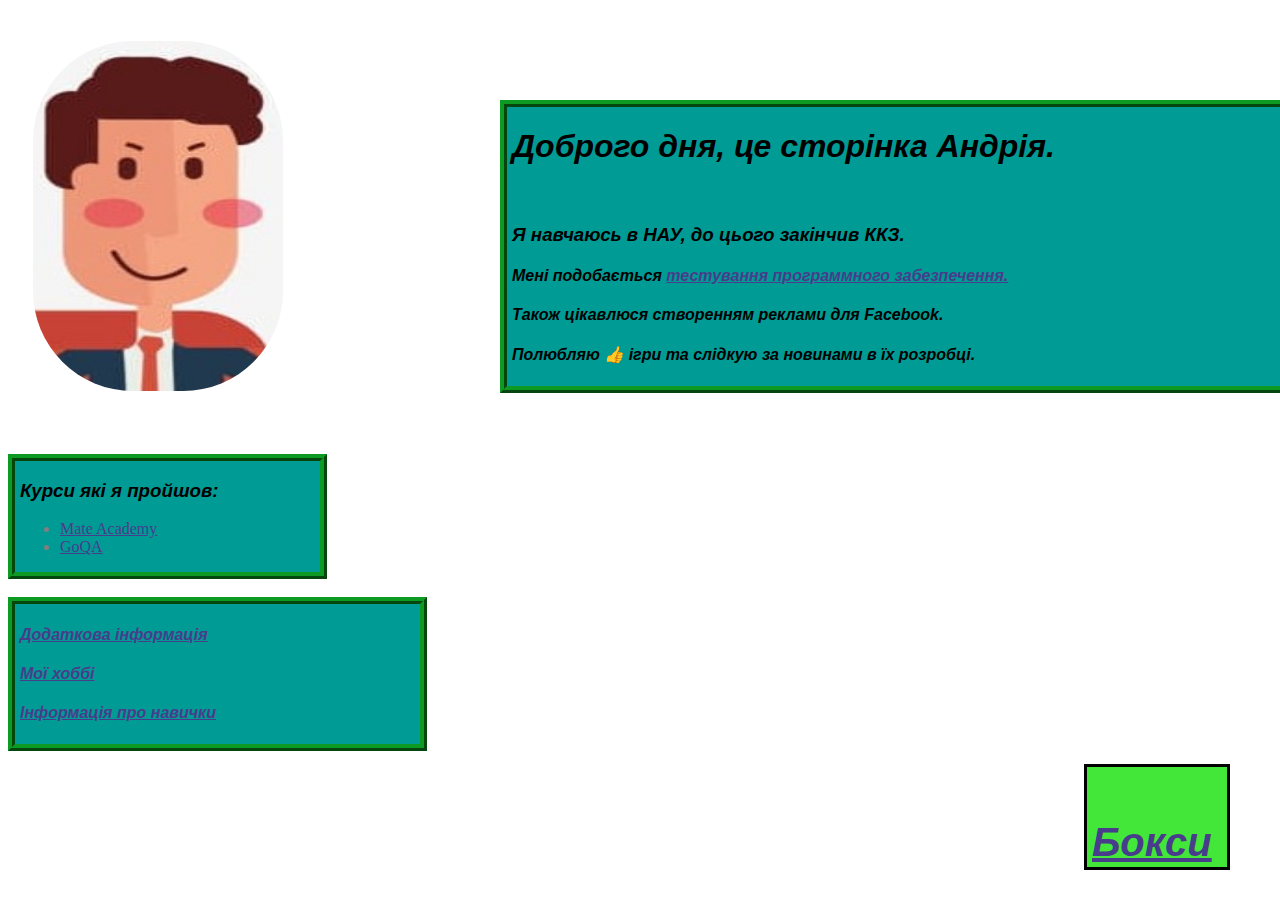
<file: index.html>
<!DOCTYPE html>
<html lang="en" dir="ltr">
<title>Персональна сторінка</title>
<head>
  <meta charset="utf-8">
  <link rel="stylesheet" href="index.css">
  <style media="screen">
  img
  {
    margin: 25px;
    border-radius: 100px;
  }
  .I
  {
    position:absolute;
    top:100px;
    left:500px;
    width: 800px;
    padding-left: 5px;
    border: 2mm ridge rgb(13, 154, 35);
    background: #009B95;
  }
  .courses
  {
    width: 300px;
    padding-left: 5px;
    border: 2mm ridge rgb(13, 154, 35);
    background: #009B95;
  }
  .info
  {
    width: 400px;
    padding-left: 5px;
    border: 2mm ridge rgb(13, 154, 35);
    background: #009B95;
  }
  .but
  {
    position: fixed;
    right: 50px;
    bottom: 30px;
    display: inline-block;
    width: 140px;
    height: 100px;
    margin-left: 10px;
    background-color: #42E73A;
    border: solid;
    font-size: 40px;
    text-indent: 5px;
  }
  .I:hover,.courses:hover,.info:hover
  {
    border: 2mm groove  rgb(145, 33, 3);
  }
.but:hover
{
  background: rgb(87, 186, 118);
}
.but:active
{
  background: rgb(114, 92, 73);
}
  </style>
</head>
<body>
  <p class="img"><img src="truechubrik.jpg"</p>
  </div>
<div class="I">
  <h1>Доброго дня, це сторінка Андрія.</h1><br>
  <h3>Я навчаюсь в НАУ, до цього закінчив ККЗ.</h3>
  <h4> Мені подобається <a href="https://uk.wikipedia.org/wiki/Тестування_програмного_забезпечення">тестування программного забезпечення.</a> </h4>
  <h4> Також цікавлюся створенням реклами для Facebook.</h4>
  <h4> Полюбляю <span>&#128077</span> ігри та слідкую за новинами в їх розробці.</h4>
  </div>
  <br />
<div class="courses">
<h3>Курси які я пройшов:</h3>
<ul>
<li><a href="https://mate.academy/ru/courses/qa?">Mate Academy</a></li>
<li><a href="https://goit.ua/kiev/qa/">GoQA</a></li>
</ul>
</div>
<br />
<div class="info">
<h4><a href="index2.html">Додаткова інформація</a></h4>
<h4><a href ="index3.html">Мої хоббі</a></h4>
<h4><a href ="index4.html">Інформація про навички</a></h4>
</div>
<div class="but">
<h4> <a href="allboxes.html">Бокси</a></h4>
</div>
</div>
</body>
</html>
</file>
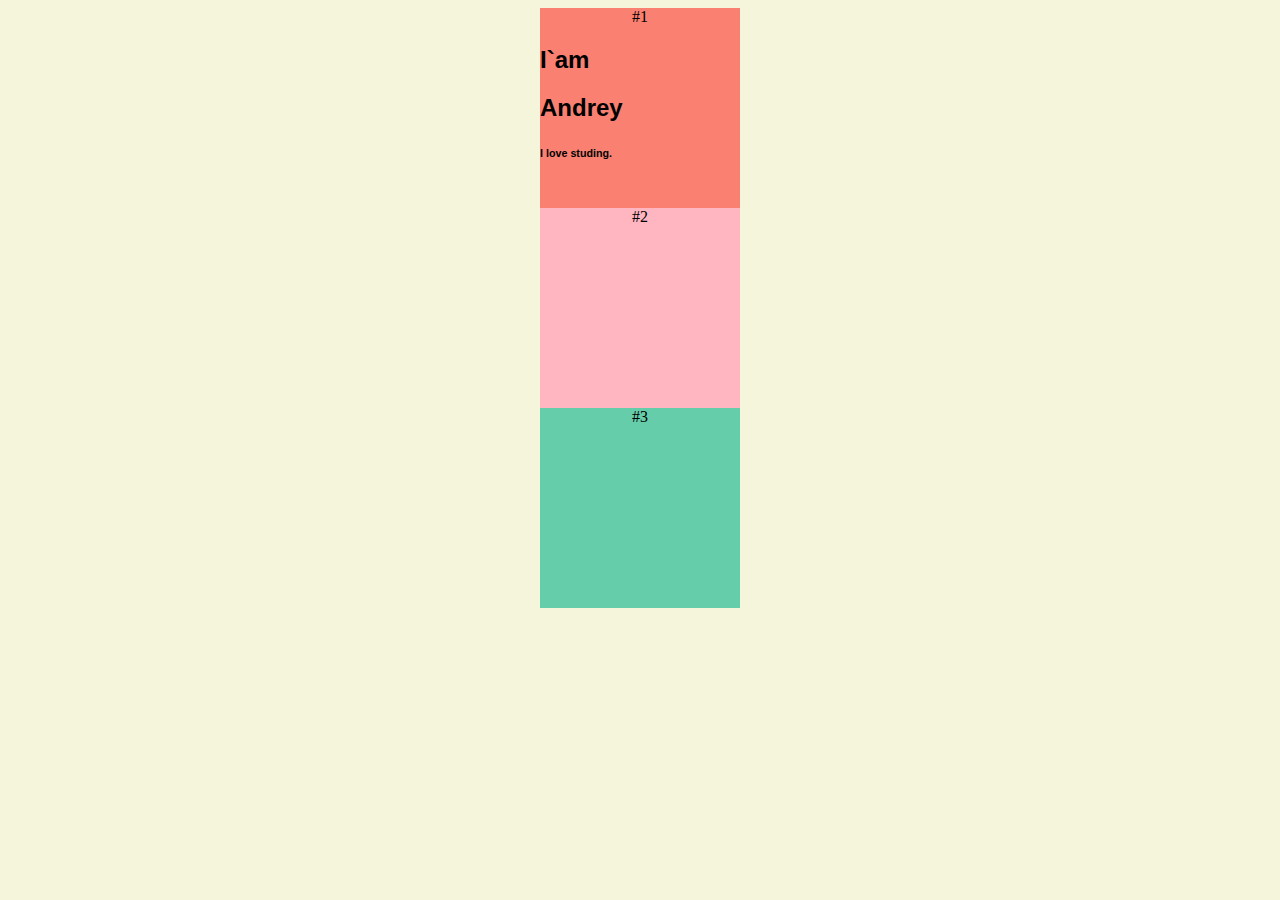
<file: box1.html>
<!DOCTYPE html>
<html lang="en" dir="ltr">
<title>Бокси</title>
<head>
  <meta charset="utf-8">
  <link rel="stylesheet" href="index.css">
  <style media="screen">
  body {
  background:#F5F5DC;
  color:black;
   }
   h2,h6
   {
     font-family: sans-serif;
     color:black;
     font-style: normal;
   }
div
{
  height:200px;
  width:200px;
  margin:0px;
  margin-left:auto;
  margin-right:auto;
}
.box1
{
  background-color:#FA8072;
}
.box2
{
  background-color:#FFB6C1;
}
.box3
{
  background-color:#66CDAA;
}
p{
  margin:0px;
}
.iam
{
margin:2px;
}
</style>
<body>
    <div class="box1">
      <center>
    <p>#1</p>
     </center>
    <h2 class="I`am">I`am</h2>
    <h2>Andrey</h2>
    <h6>I love studing.</h6>
  </div>
  <div class="box2">
    <center>
      <p>#2</p>
      </center>
    </div>
    <div class="box3">
      <center>
        <p>#3</p>
        </center>
      </div>
</body>
</file>
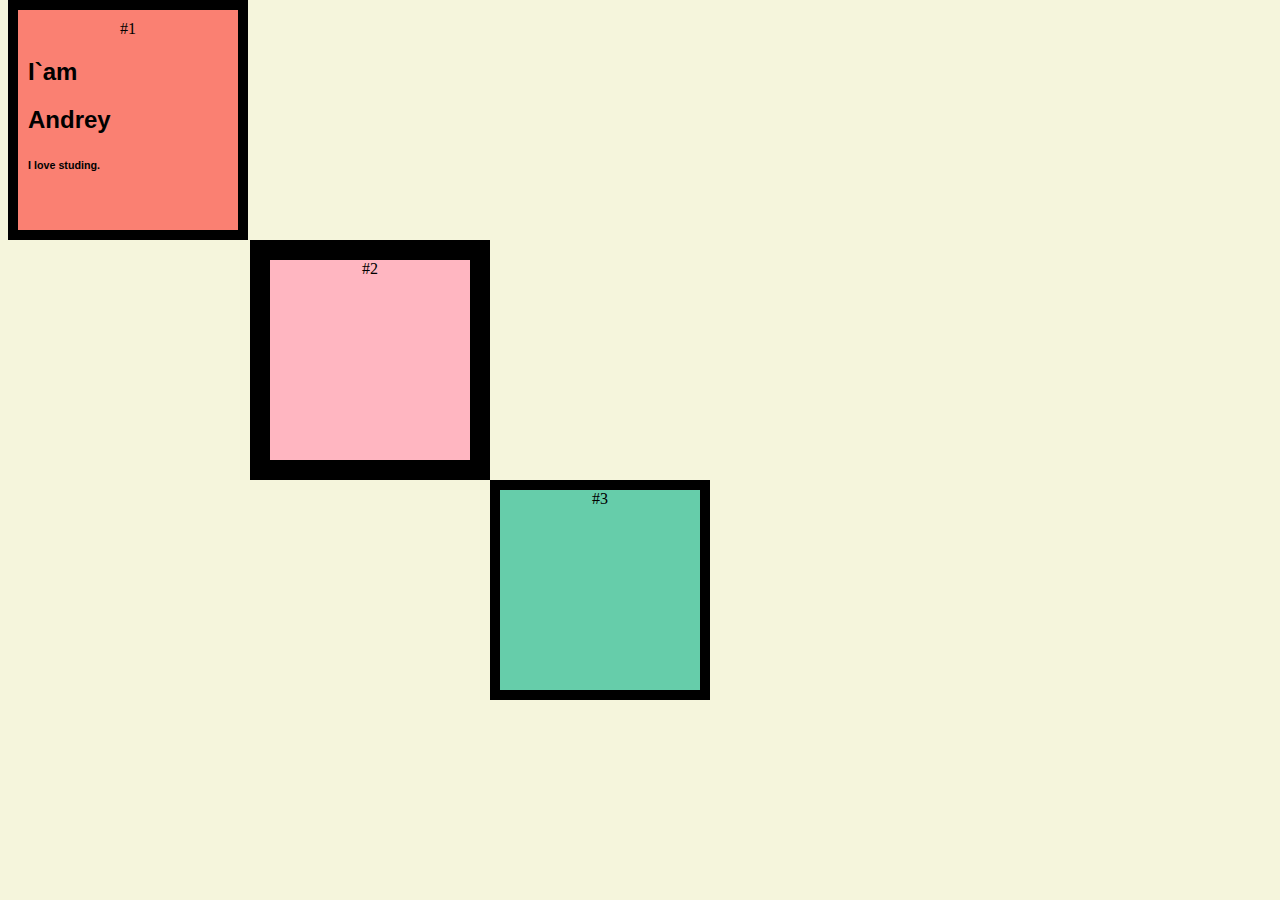
<file: box2.html>
<!DOCTYPE html>
<html lang="en" dir="ltr">
<title>Бокси</title>
<head>
  <meta charset="utf-8">
  <link rel="stylesheet" href="index.css">
  <style media="screen">
  body {
  background:#F5F5DC;
  color:black;
   }
   h2,h6
   {
     font-family: sans-serif;
     color:black;
     font-style: normal;
   }
div
{
  height:200px;
  width:200px;
  margin:0px;
}
.box1
{
  background-color:#FA8072;
  border:10px solid;
  padding:10px;
  position:absolute;
  top:0;
}
.box2
{
  background-color:#FFB6C1;
  border:20px solid;
  position:absolute;
  top:240px;
  left:250px;
}
.box3
{
  background-color:#66CDAA;
  border:10px solid;
  position:absolute;
  top:480px;
  left:490px;
}
p{
  margin:0px;
}
.iam
{
margin:2px;
}
</style>
<body>
    <div class="box1">
      <center>
    <p>#1</p>
     </center>
    <h2 class="I`am">I`am</h2>
    <h2>Andrey</h2>
    <h6>I love studing.</h6>
  </div>
  <div class="box2">
    <center>
      <p>#2</p>
      </center>
    </div>
    <div class="box3">
      <center>
        <p>#3</p>
        </center>
      </div>
</body>
</file>
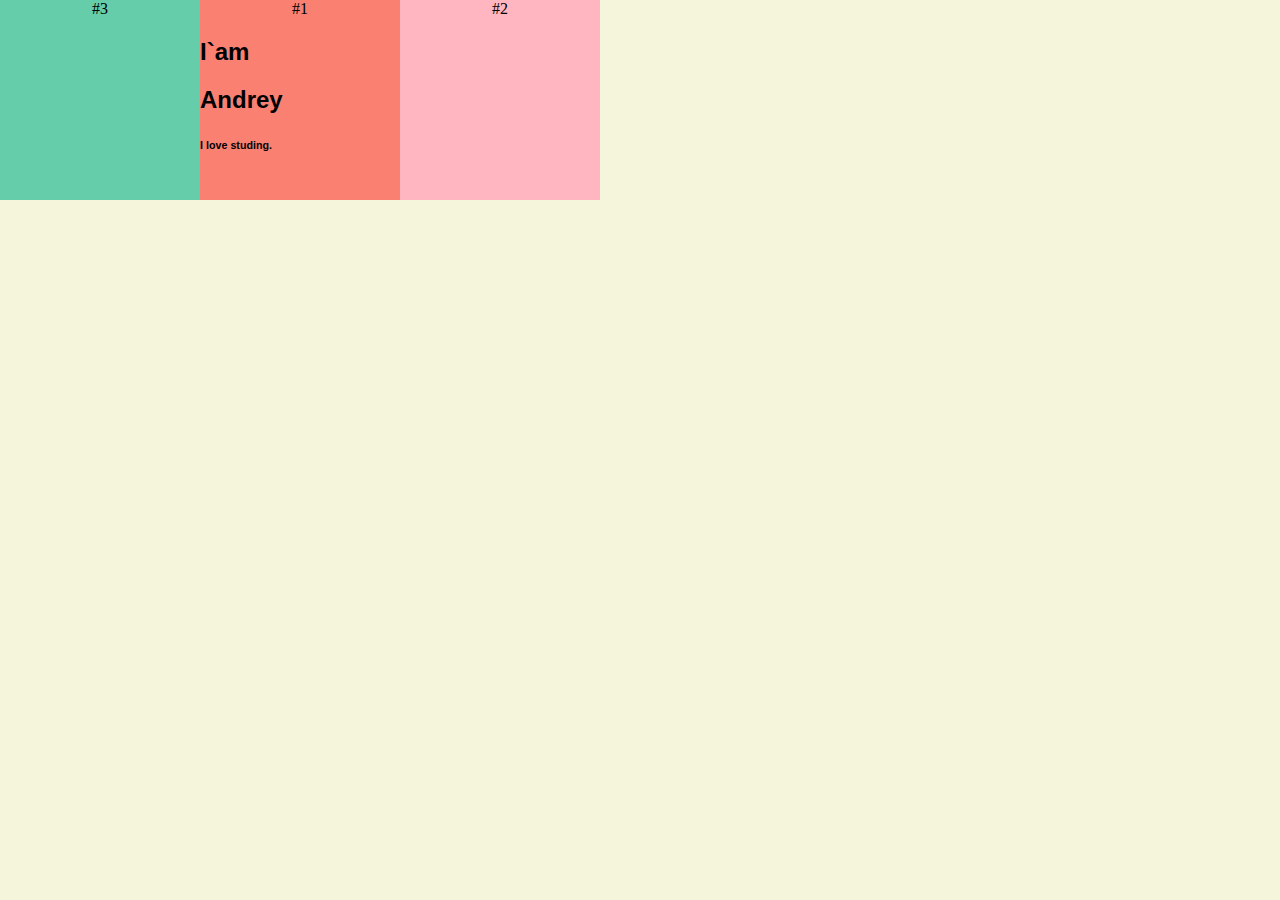
<file: box3.html>
<!DOCTYPE html>
<html lang="en" dir="ltr">
<title>Бокси</title>
<head>
  <meta charset="utf-8">
  <link rel="stylesheet" href="index.css">
  <style media="screen">
  body {
  background:#F5F5DC;
  color:black;
   }
   h2,h6
   {
     font-family: sans-serif;
     color:black;
     font-style: normal;
   }
div
{
  height:200px;
  width:200px;
  margin:0px;
}
.box1
{
  background-color:#FA8072;
  position:absolute;
  top:0px;
  left:200px;
}
.box2
{
  background-color:#FFB6C1;
  position:absolute;
  top:0px;
  left:400px;
}
.box3
{
  background-color:#66CDAA;
  position:absolute;
  top:0px;
  left:0px;
}
p{
  margin:0px;
}
.iam
{
margin:2px;
}
</style>
<body>
    <div class="box1">
      <center>
    <p>#1</p>
     </center>
    <h2 class="I`am">I`am</h2>
    <h2>Andrey</h2>
    <h6>I love studing.</h6>
  </div>
  <div class="box2">
    <center>
      <p>#2</p>
      </center>
    </div>
    <div class="box3">
      <center>
        <p>#3</p>
        </center>
      </div>
</body>
</file>
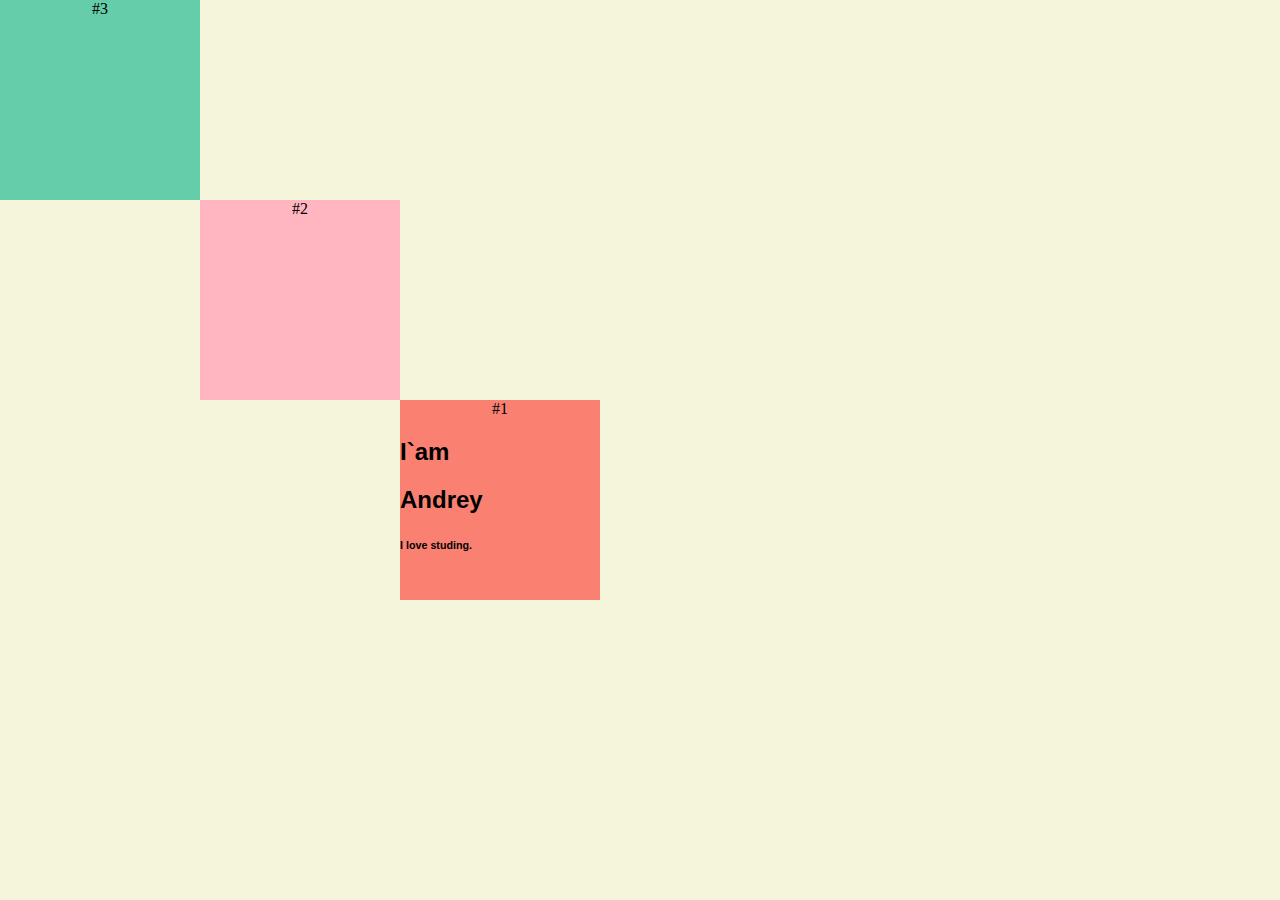
<file: box4.html>
<!DOCTYPE html>
<html lang="en" dir="ltr">
<title>Бокси</title>
<head>
  <meta charset="utf-8">
  <link rel="stylesheet" href="index.css">
  <style media="screen">
  body {
  background:#F5F5DC;
  color:black;
   }
   h2,h6
   {
     font-family: sans-serif;
     color:black;
     font-style: normal;
   }
div
{
  height:200px;
  width:200px;
  margin:0px;
}
.box1
{
  background-color:#FA8072;
  position:absolute;
  top:400px;
  left:400px;
}
.box2
{
  background-color:#FFB6C1;
  position:absolute;
  top:200px;
  left:200px;
}
.box3
{
  background-color:#66CDAA;
  position:absolute;
  top:0px;
  left:0px;
}
p{
  margin:0px;
}
.iam
{
margin:2px;
}
</style>
<body>
    <div class="box1">
      <center>
    <p>#1</p>
     </center>
    <h2 class="I`am">I`am</h2>
    <h2>Andrey</h2>
    <h6>I love studing.</h6>
  </div>
  <div class="box2">
    <center>
      <p>#2</p>
      </center>
    </div>
    <div class="box3">
      <center>
        <p>#3</p>
        </center>
      </div>
</body>
</file>
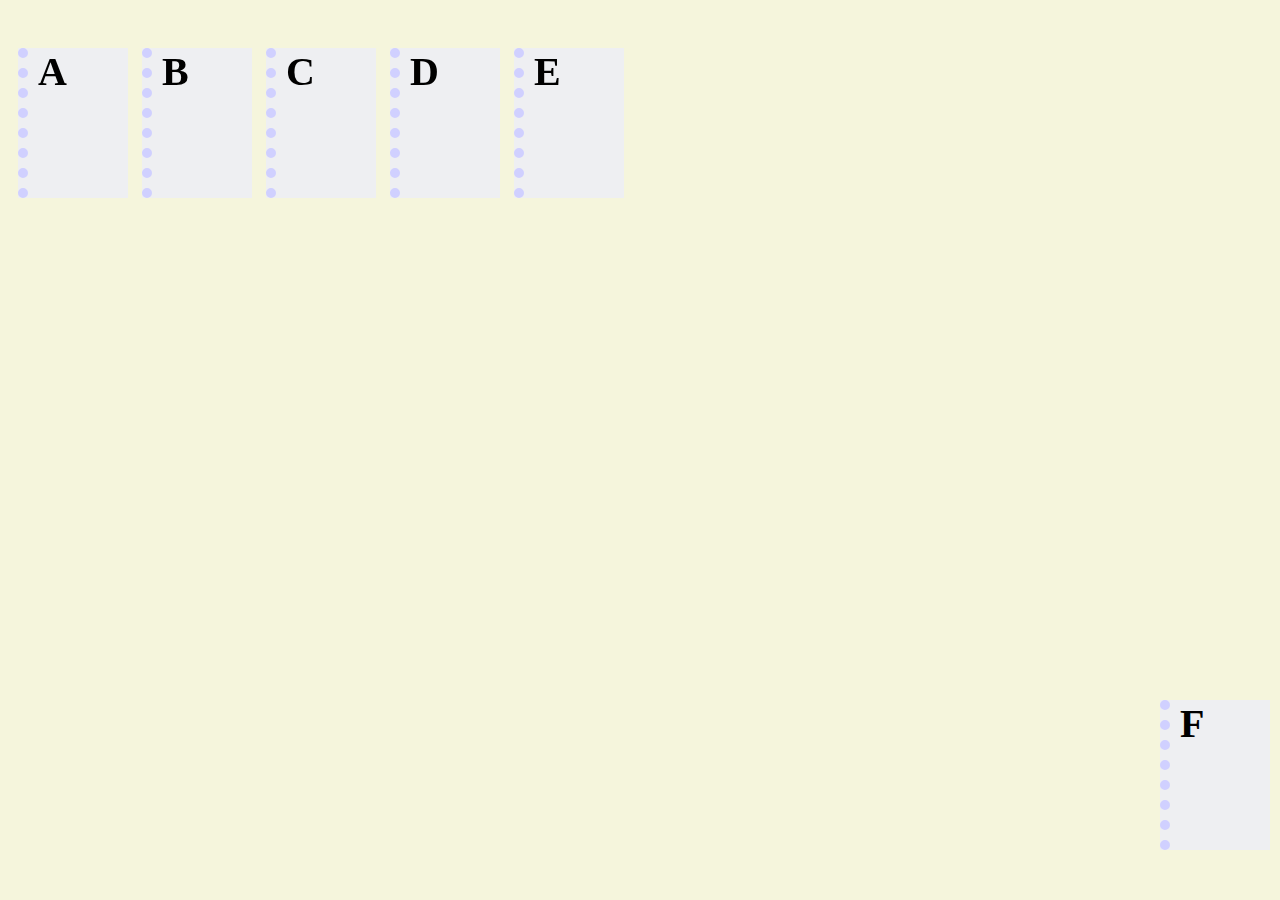
<file: box5.html>
<style media="screen">
  body {
  background:#F5F5DC;
  color:black;
   }
   h2,h6
   {
     font-family: sans-serif;
     color:black;
     font-style: normal;
   }
   p
      {
      display: inline-block;
      width: 100px;
      height: 150px;
      background-color: #eeeff2;
      margin-left: 10px;
      border: solid;
      border-width: 0px 0px 0px 10px;
      border-style: dotted;
      border-color: #D0D0FF;
      }
      p.pointer
      {
      cursor: pointer;
      }
      p:hover
      {
      background-color: yellow;
      color: goldenrod;
      }
     .box{
       font-size: 40px;
       font-weight: bold;
       text-indent: 10px;
       }
      .fixed
      {
        position: fixed;
        width: 750px;
      }
      .box6
      {
        position: fixed;
        right: 10px;
        bottom: 10px;
        display: inline-block;
        width: 100px;
        height: 150px;
        margin-left: 10px;
        background-color: #eeeff2;
        border: solid;
        border-width: 0px 0px 0px 10px;
        border-style: dotted;
        border-color: #D0D0FF;
        font-size: 40px;
        font-weight: bold;
        text-indent: 10px;
      }
        .lin{
          position: fixed;
          left: 10px;
          bottom: 10px;
        }
  </style>
  <body>
    <div class="fixed">
    <p class="box">A</p>
    <p class="box">B</p>
    <p class="box">C</p>
    <p class="box">D</p>
    <p class="box">E</p>
    </div>
    <p class="box6">F</p>
   </body>
</file>
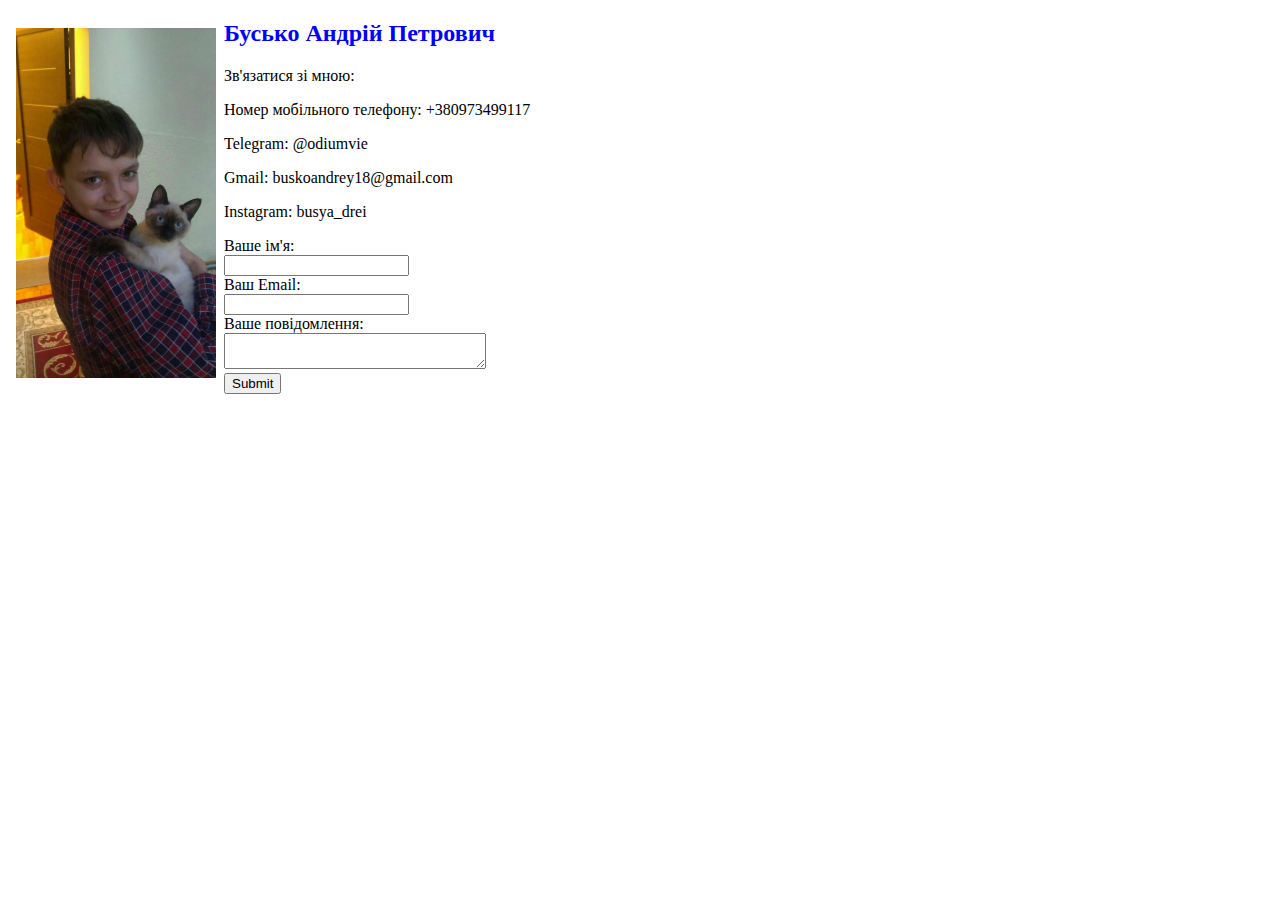
<file: index2.html>
<!DOCTYPE html>
<html lang="en">
  <head>
    <meta charset="utf-8">
    <meta http-equiv="X-UA-Compatible" content="IE=edge">
    <meta name ="viewport"content="width-device-width,initial-scale=1.0">
  </head>
    <body>
    <img src=" Ya.jpg" align="left" width="200" height="350" style=" border: 8px solid #ffffff;"/>
    <h2><font color="blue">Бусько Андрій Петрович</font></h2>
    <p>Зв'язатися зі мною:</p>
    <p>Номер мобільного телефону: +380973499117</p>
    <p>Telegram: @odiumvie</p>
    <p>Gmail: buskoandrey18@gmail.com</p>
    <p>Instagram: busya_drei</p>
<form action="mailto:odiumvie@gmail.com" method="post" enctype="text/plain">
    <label for="">Ваше ім'я:</label><br>
    <input type="text" name="yourName" value=""><br>
    <label for="">Ваш Email:</label><br>
    <input type="email" name="yourEmail" value=""><br>
    <label for="">Ваше повідомлення:</label><br>
    <textarea name="yourMessage" id="" cols="30" raws="10"></textarea><br>
    <input type="submit" name="">
    </form>
</body>
</html>
</file>
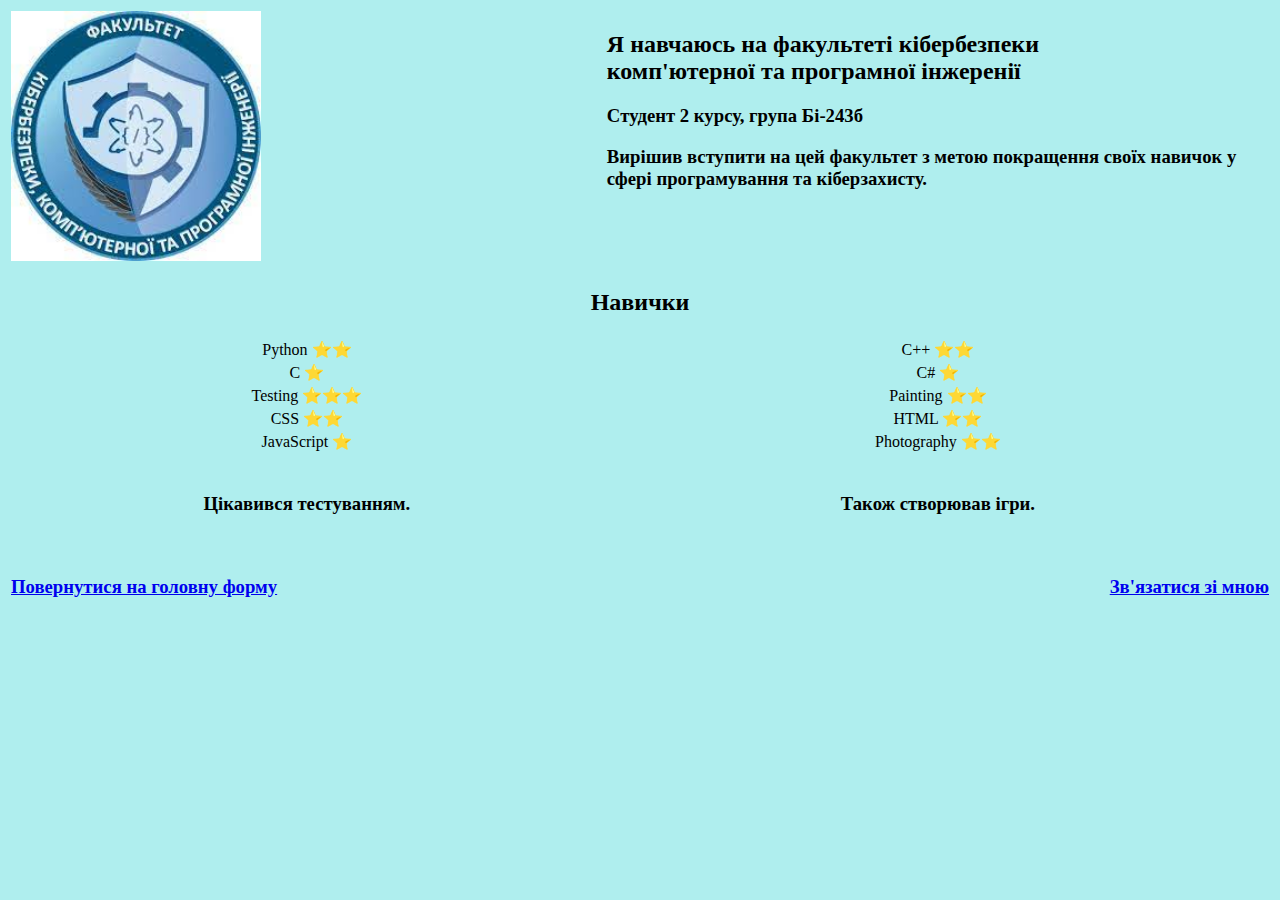
<file: index3.html>
<!DOCTYPE html>
<html lang="en" dir="ltr">
  <head>
    <meta charset="utf-8">
    <title>Інформація про навички</title>
  </head>
  <body bgcolor = "#AFEEEE">
    <table>
      <tr>
        <td class="leftcol" width=750px><img src="FKKPI.png" width="250" height="250"></td>
        <td valign="top"><h2>Я навчаюсь на факультеті кібербезпеки<br/> комп'ютерної та програмної інжеренії</h2>
        <h3>Cтудент 2 курсу, група Бі-243б</h3>
        <h3>Вирішив вступити на цей факультет з метою покращення своїх навичок у сфері програмування та кіберзахисту.</h3>
        </td>
        </tr>
    <tr align="center">
      <td colspan ="2">
        <h2>Навички</h2>
      </td>
</tr>
  <tr>
  <td align="center">Python <span>&#11088;&#11088;</span></td>
  <td align="center">C++ <span>&#11088;&#11088;</span></td>
  </tr>
  <tr>
  <td align="center">C <span>&#11088;</span></td>
  <td align="center">C# <span>&#11088;</span></td>
  </tr>
  <tr>
  <td align="center">Testing <span>&#11088;&#11088;&#11088;</span></td>
  <td align="center">Painting <span>&#11088;&#11088;</span></td>
  </tr>
  <tr>
  <td align="center">CSS <span>&#11088;&#11088;</span></td>
  <td align="center">HTML <span>&#11088;&#11088;</span></td>
  </tr>
  <tr>
  <td align="center">JavaScript <span>&#11088;</span></td>
  <td align="center">Photography <span>&#11088;&#11088;</span></td>
  </tr>
    <tr align="center" height=100px>
        <td align="center"><h3>Цікавився тестуванням.</h3></td>
        <td align="center"><h3>Також створював ігри.</h3></td>
      </tr>
      <tr>
        <td align="left" width=100px>
          <h3><a href="index.html">Повернутися на головну форму</a></h3>
        </td>
        <td align="right" width=900px>
          <h3><a href="index2.html">Зв'язатися зі мною</a></h3>
        </td>
      </tr>
        </table>
</html>
</file>
<file: index.css>
hr
 {
  border-style:none;
  border-top-style:dotted;
  border-color:red;
  border-width:7px;
  }
img
{
  height: 350px;
  width: 250px;
}
body
{
background-image:url(https://cdn.pixabay.com/photo/2017/09/04/18/38/vintage-2714966_960_720.jpg);
background-size: cover;
}
h1, h2, h3, h4, h5, h6
{
  font-style: italic;
  font-family: sans-serif;
  color:red;
  color: black;
}
a
{
  color: #483D8B;
}
ul
{
  color:gray;
}
</file>
